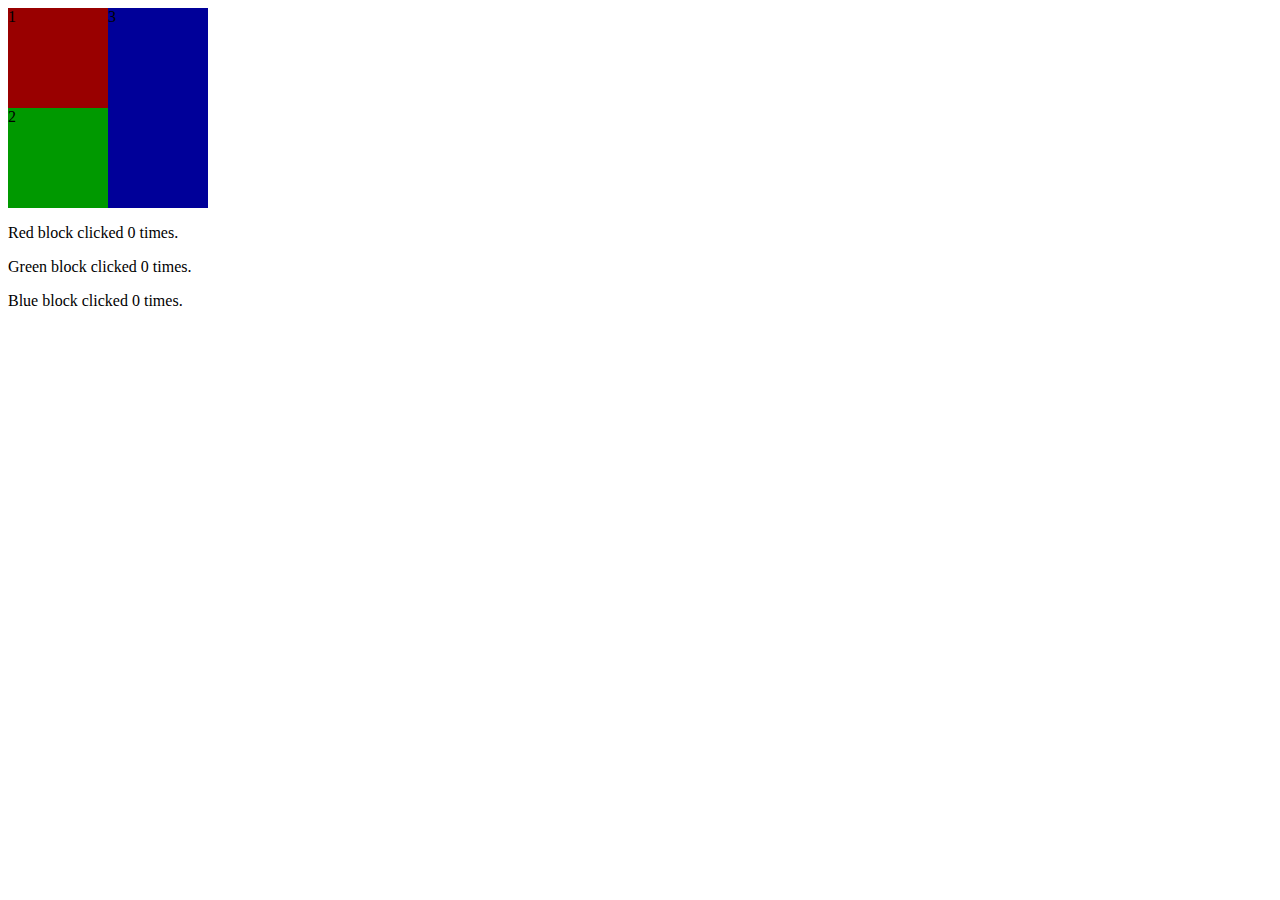
<file: index.html>
<!DOCTYPE html>
<html lang="en">
<head>
  <meta charset="UTF-8">
  <meta name="viewport" content="width=device-width, initial-scale=1.0">
  <meta http-equiv="X-UA-Compatible" content="ie=edge">
  <script type="text/javascript" src="index.js"></script>
  <link rel="stylesheet" href="index.css">
  <title>SorTable</title>
</head>

<body>
<div class="wrapper">
  <div class="red">1</div>
  <div class="green">2</div>
  <div class="blue">3</div>
</div>
<div class="counters">
      <p>Red block clicked <span class="red-counter">0</span> times.</p>
      <p>Green block clicked <span class="green-counter">0</span> times.</p>
      <p>Blue block clicked <span class="blue-counter">0</span> times.</p>
    </div>
</body>
</html>
</file>
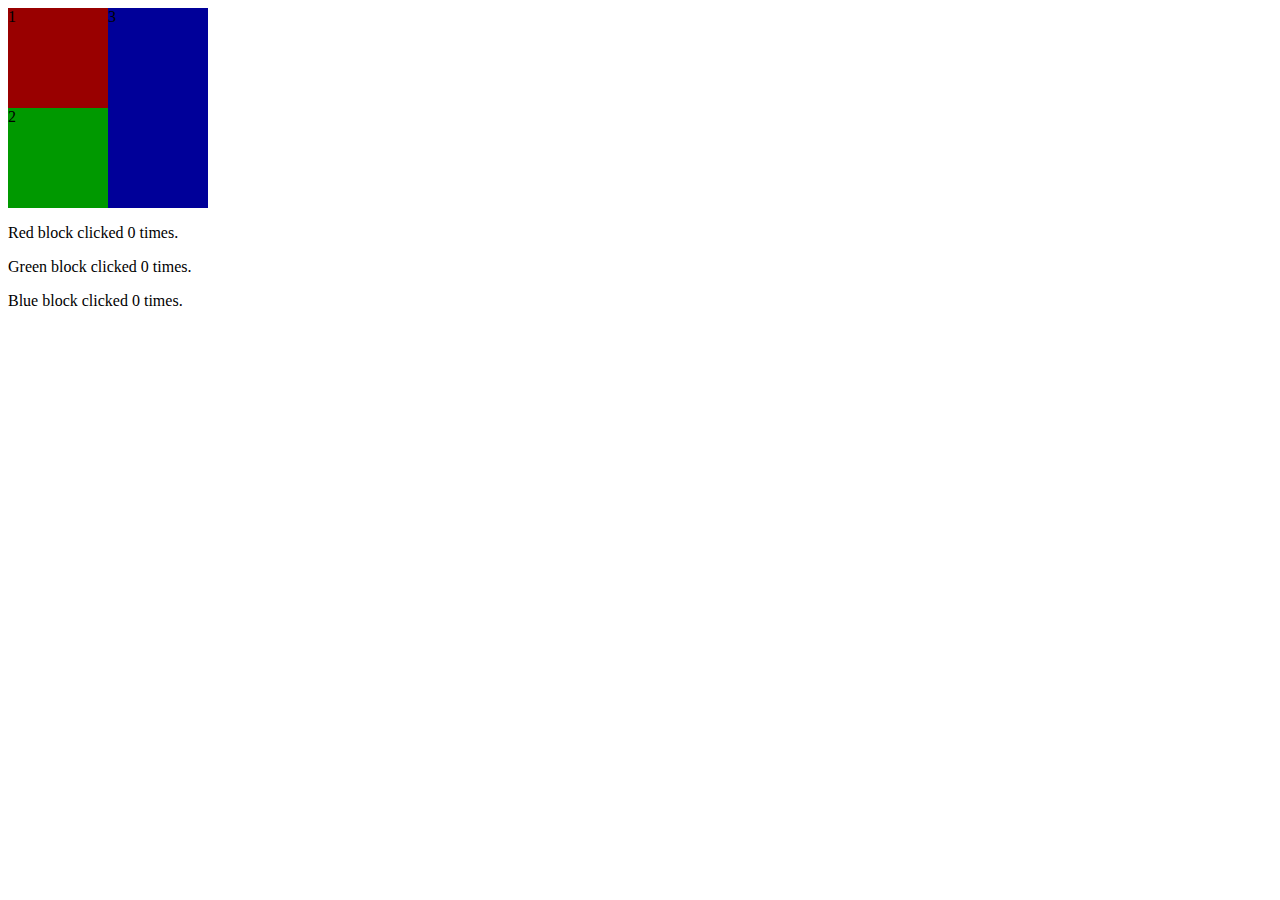
<file: js/click-counter/index.html>
<!DOCTYPE html>
<html lang="en">

<head>
    <meta charset="UTF-8">
    <meta name="viewport" content="width=device-width, initial-scale=1.0">
    <meta http-equiv="X-UA-Compatible" content="ie=edge">
    <script type="text/javascript" src="index.js"></script>
    <link rel="stylesheet" href="index.css">
    <title>SorTable</title>
</head>

<body>
    <div class="wrapper">
        <div class="red">1</div>
        <div class="green">2</div>
        <div class="blue">3</div>
    </div>
    <div class="counters">
        <p>Red block clicked <span class="red-counter">0</span> times.</p>
        <p>Green block clicked <span class="green-counter">0</span> times.</p>
        <p>Blue block clicked <span class="blue-counter">0</span> times.</p>
    </div>
</body>

</html>
</file>
<file: index.css>
.wrapper {
  display: flex;
  flex-flow: column wrap;
  width: 200px;
  height: 200px;
}

.red {
  background: #900;
  flex: 0 0 50%;
  width: 50%;
}

.green {
  background: #090;
  flex: 0 0 50%;
  width: 50%;
}

.blue {
  background: #009;
  flex: 0 0 100%;
  width: 50%;
}
</file>
<file: js/click-counter/index.css>
.wrapper {
    display: flex;
    flex-flow: column wrap;
    width: 200px;
    height: 200px;
}

.red {
    background: #900;
    flex: 0 0 50%;
    width: 50%;
}

.green {
    background: #090;
    flex: 0 0 50%;
    width: 50%;
}

.blue {
    background: #009;
    flex: 0 0 100%;
    width: 50%;
}
</file>
